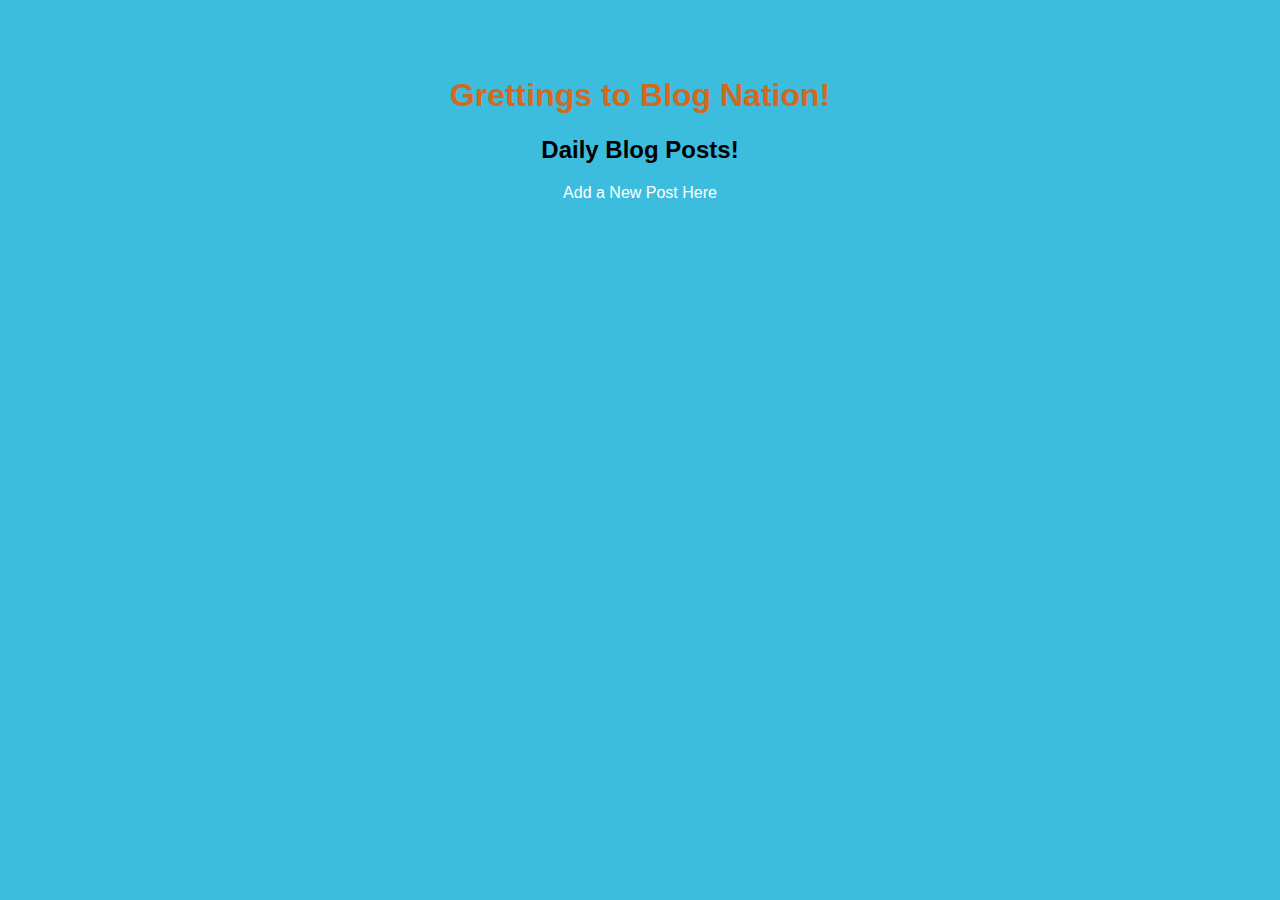
<file: index.html>
<!DOCTYPE html>
<html lang="en">
<head>
    <meta charset="UTF-8">
    <meta name="viewport" content="width=device-width, initial-scale=1.0">
    <title>Blog - Home</title>
    <link rel="stylesheet" href="styles.css">
</head>
<body>
    <header>
        <h1>Grettings to Blog Nation!</h1>
        <h2>Daily Blog Posts!</h2>
        <a href="new-post.html">Add a New Post Here</a>
    </header>
    <main>
        <section id="post-list"></section>
    </main>
    <script src="main.js"></script>
</body>
</html>
</file>
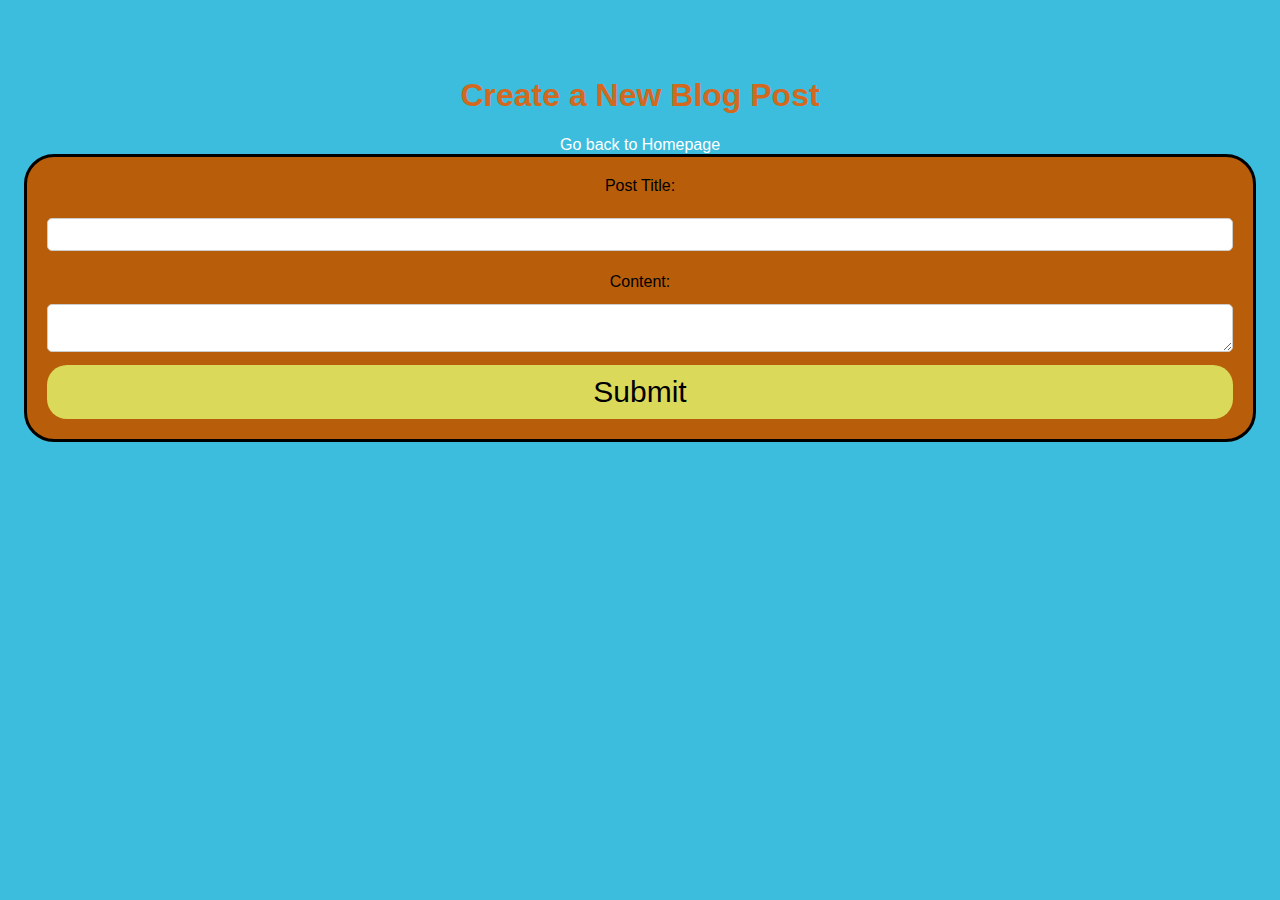
<file: new-post.html>
<!DOCTYPE html>
<html lang="en">
<head>
    <meta charset="UTF-8">
    <meta name="viewport" content="width=device-width, initial-scale=1.0">
    <title>Create Post</title>
    <link rel="stylesheet" href="styles.css">
    <script src="new-post.js"></script>
</head>

<body>
    <header>
        <h1>Create a New Blog Post</h1>
        <a href="index.html">Go back to Homepage</a>
    </header>
    <main>
        <form id="new-post-form">
            <label for="title">Post Title:</label>
            <input type="text" id="title" required>

            <label for="content">Content:</label>
            <textarea id="content" name="content" required></textarea>
            <button type="submit">Submit</button>
        </form>
    </main>

</body>
</html>
</file>
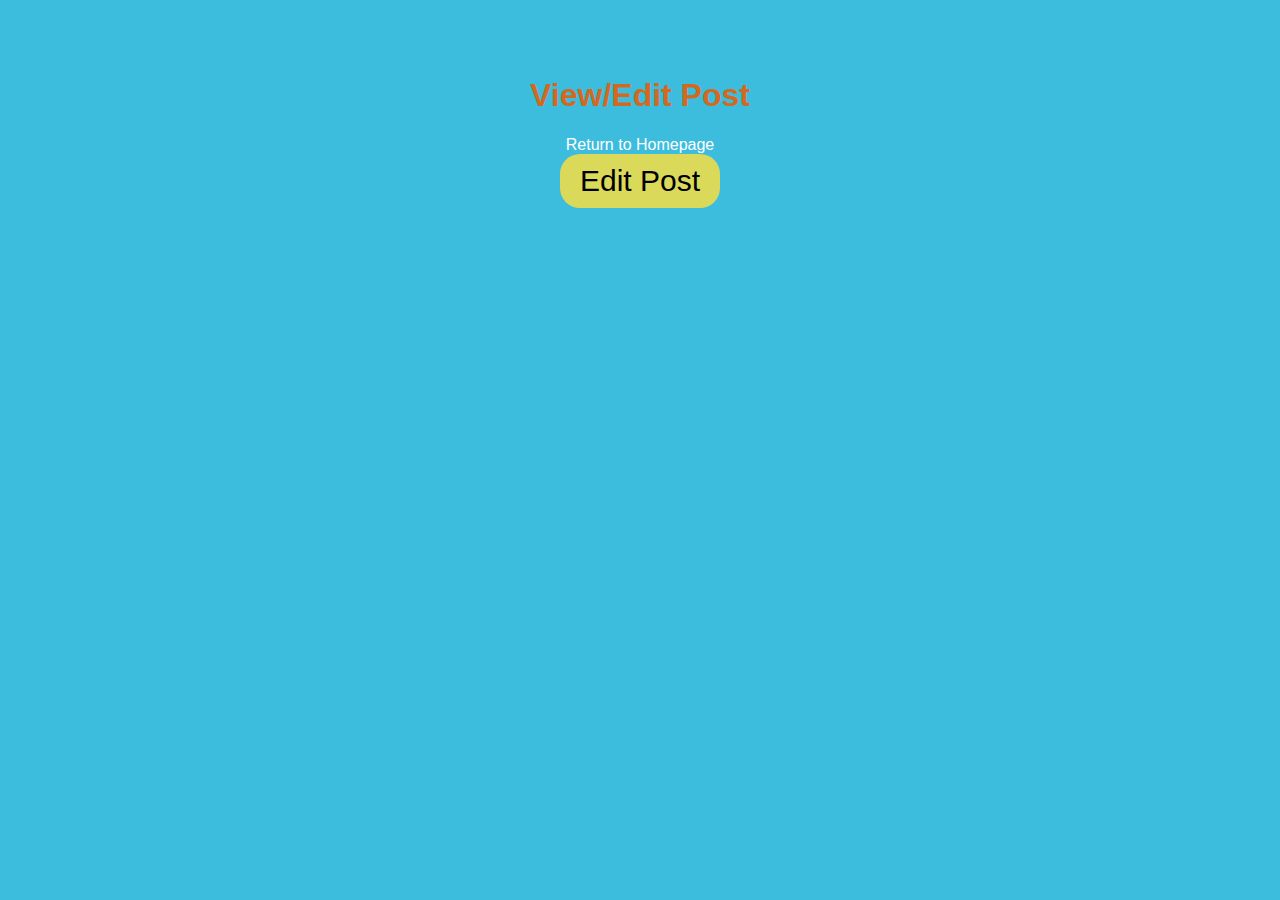
<file: post.html>
<!DOCTYPE html>
<html lang="en">
<head>
    <meta charset="UTF-8">
    <meta name="viewport" content="width=device-width, initial-scale=1.0">
    <title>Edit - Post</title>
    <script src="post.js"></script>
    <link rel="stylesheet" href="styles.css">
</head>
<body>
    
        <h1>View/Edit Post</h1>
        <a href="index.html">Return to Homepage</a>
    
    <main id="post-container">
    
    </main>
    <button id="edit-post">Edit Post</button>
    
    

</body>
</html>
</file>
<file: styles.css>
body {
    margin-top: 40px;
    text-align: center;
    font-family: Arial, sans-serif;
    background-color: #3dbddd;
    padding: 1rem;
}

a{
    text-decoration: none;
    color: #ffffff;
}

h1 {
    color: chocolate;
}

p{
    font-size: 25px;
    font-family: 'Lucida Sans', 'Lucida Sans Regular', 'Lucida Grande', 'Lucida Sans Unicode', Geneva, Verdana, sans-serif;
    color: rgb(158, 74, 91);
    font-weight: bold;
}


.container {
    max-width: 500px;
    width: 100%;
    background: #fff;
    padding: 1rem;
    border-radius: 10px;
}

form {
    background-color: rgb(184, 94, 10);
    padding: 20px;
    border: 3px solid #000000;
    border-radius: 30px;
    margin: auto;
    
}

input[type="text"]{
    width: 100%;
    padding: 20px;
    margin: 10px 0;
    border: 3px solid rgb(0, 0, 0);
    box-sizing: border-box;
    
}

.post-list {
    list-style: none;
}

.post-item {
    padding: 1rem;
    font-size: 1.2rem;
}

form {
    display: flex;
    flex-direction: column;
    gap: 0.8rem;
}

input[type="text"],
textarea {
    padding: 0.5rem;
    border: 1px solid #ccc;
    border-radius: 5px;
}

button {
    padding: 10px 20px;
    color: rgb(0, 0, 0);
    border: none;
    border-radius: 20px;
    cursor: pointer;
    font-size: 30px;
    background-color: rgb(219, 217, 89);
}

button:hover {
    background-color: #19c527;
}
</file>
